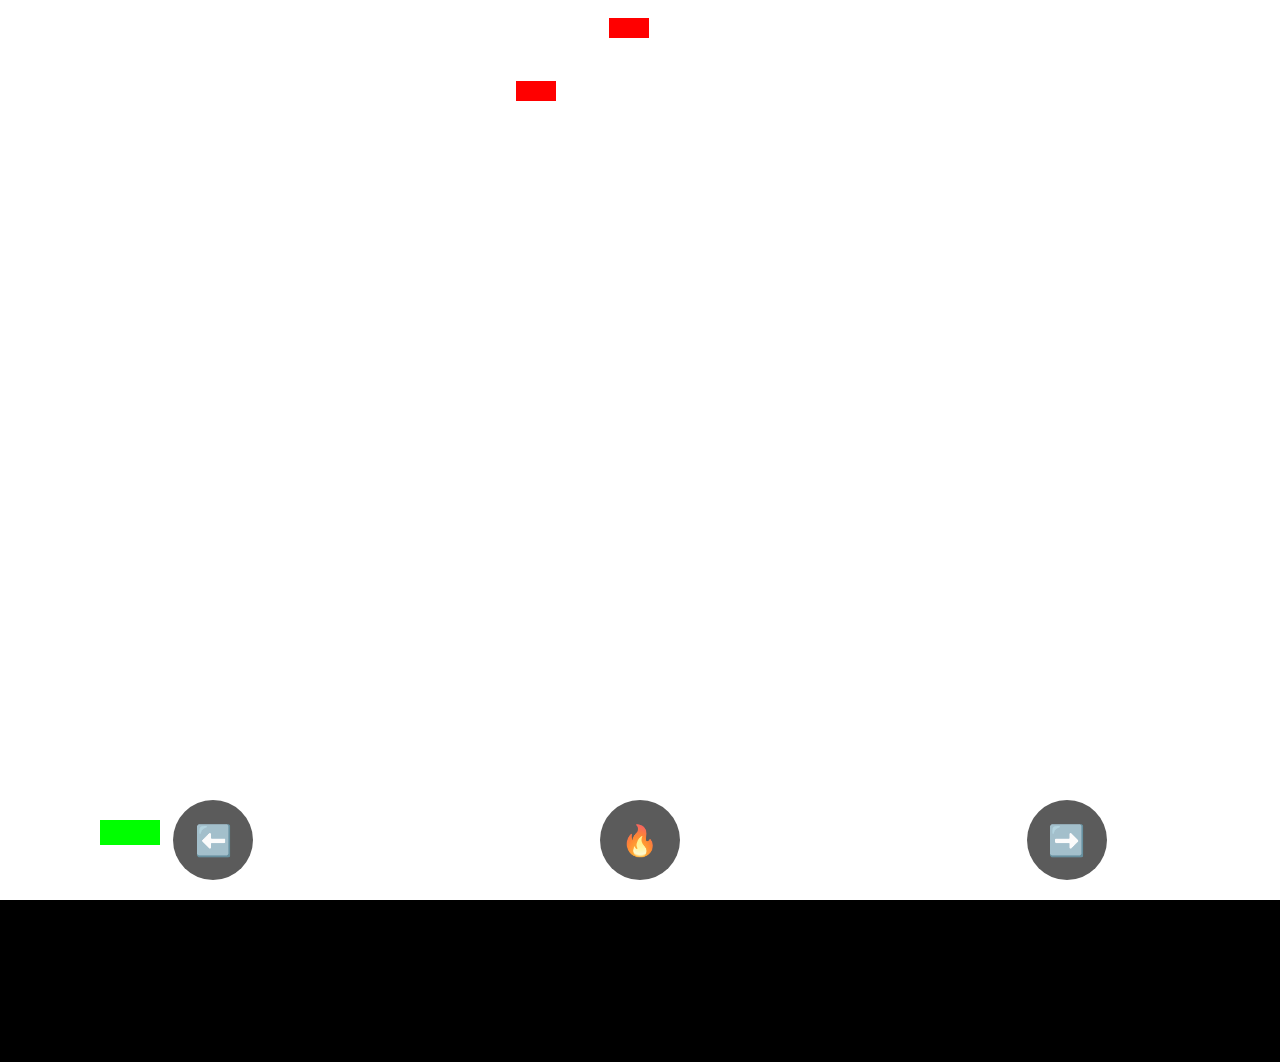
<file: test/index.html>
<!DOCTYPE html>
<html>
<head>
<meta charset="utf-8">
<meta name="viewport" content="width=device-width, initial-scale=1.0, user-scalable=no">
<title>Mobile WebGL Shooter</title>
<style>
  body { margin:0; overflow:hidden; background:black; touch-action:none; }
  canvas { display:block; background:#111; }
  #score {
    position:absolute;
    color:white;
    top:10px;
    left:10px;
    font-family:Arial;
    z-index:10;
  }
  .controls {
    position:absolute;
    bottom:20px;
    width:100%;
    display:flex;
    justify-content:space-around;
    z-index:10;
  }
  button {
    width:80px;
    height:80px;
    font-size:30px;
    border-radius:50%;
    border:none;
    background:#333;
    color:white;
    opacity:0.8;
  }
</style>
</head>
<body>

<div id="score">Score: 0</div>
<canvas id="glcanvas"></canvas>

<div class="controls">
  <button id="left">⬅️</button>
  <button id="shoot">🔥</button>
  <button id="right">➡️</button>
</div>

<script>
const canvas = document.getElementById("glcanvas");
const gl = canvas.getContext("webgl");

function resizeCanvas() {
  canvas.width = window.innerWidth;
  canvas.height = window.innerHeight;
  gl.viewport(0, 0, canvas.width, canvas.height);
}
resizeCanvas();
window.addEventListener("resize", resizeCanvas);

const vertexShaderSource = `
attribute vec2 a_position;
uniform vec2 u_resolution;
void main() {
    vec2 zeroToOne = a_position / u_resolution;
    vec2 zeroToTwo = zeroToOne * 2.0;
    vec2 clipSpace = zeroToTwo - 1.0;
    gl_Position = vec4(clipSpace * vec2(1, -1), 0, 1);
}
`;

const fragmentShaderSource = `
precision mediump float;
uniform vec4 u_color;
void main() {
    gl_FragColor = u_color;
}
`;

function createShader(type, source) {
  const shader = gl.createShader(type);
  gl.shaderSource(shader, source);
  gl.compileShader(shader);
  return shader;
}

const program = gl.createProgram();
gl.attachShader(program, createShader(gl.VERTEX_SHADER, vertexShaderSource));
gl.attachShader(program, createShader(gl.FRAGMENT_SHADER, fragmentShaderSource));
gl.linkProgram(program);
gl.useProgram(program);

const positionLocation = gl.getAttribLocation(program, "a_position");
const resolutionLocation = gl.getUniformLocation(program, "u_resolution");
const colorLocation = gl.getUniformLocation(program, "u_color");

const positionBuffer = gl.createBuffer();
gl.bindBuffer(gl.ARRAY_BUFFER, positionBuffer);
gl.enableVertexAttribArray(positionLocation);
gl.vertexAttribPointer(positionLocation, 2, gl.FLOAT, false, 0, 0);

let player = { x: 100, y: 0, width: 60, height: 25 };
let bullets = [];
let enemies = [];
let score = 0;

function drawRect(x, y, w, h, color) {
  const vertices = new Float32Array([
    x,y, x+w,y, x,y+h,
    x,y+h, x+w,y, x+w,y+h
  ]);
  gl.bufferData(gl.ARRAY_BUFFER, vertices, gl.STATIC_DRAW);
  gl.uniform4fv(colorLocation, color);
  gl.drawArrays(gl.TRIANGLES, 0, 6);
}

function collision(a,b){
  return a.x < b.x+b.width &&
         a.x+a.width > b.x &&
         a.y < b.y+b.height &&
         a.y+a.height > b.y;
}

function spawnEnemy(){
  enemies.push({
    x: Math.random()*(canvas.width-40),
    y: 0,
    width:40,
    height:20
  });
}
setInterval(spawnEnemy,1000);

// Touch Controls
document.getElementById("left").ontouchstart = () => player.x -= 40;
document.getElementById("right").ontouchstart = () => player.x += 40;
document.getElementById("shoot").ontouchstart = () => {
  bullets.push({x:player.x+25,y:player.y,width:6,height:12});
};

function update(){
  gl.clear(gl.COLOR_BUFFER_BIT);
  gl.uniform2f(resolutionLocation, canvas.width, canvas.height);

  player.y = canvas.height - 80;

  drawRect(player.x, player.y, player.width, player.height, [0,1,0,1]);

  bullets.forEach((b,i)=>{
    b.y -= 8;
    drawRect(b.x,b.y,b.width,b.height,[1,1,0,1]);
  });

  enemies.forEach((e,ei)=>{
    e.y += 3;
    drawRect(e.x,e.y,e.width,e.height,[1,0,0,1]);

    bullets.forEach((b,bi)=>{
      if(collision(b,e)){
        enemies.splice(ei,1);
        bullets.splice(bi,1);
        score+=10;
        document.getElementById("score").innerText="Score: "+score;
      }
    });
  });

  requestAnimationFrame(update);
}
update();
</script>

</body>
</html>gl.uniform2f(resolutionLocation, canvas.width, canvas.height);

let player = { x: 375, y: 550, width: 50, height: 20 };
let bullets = [];
let enemies = [];
let score = 0;

document.addEventListener("keydown", e => {
  if (e.key === "ArrowLeft") player.x -= 20;
  if (e.key === "ArrowRight") player.x += 20;
  if (e.key === " ") {
    bullets.push({ x: player.x + 22, y: player.y, width: 5, height: 10 });
  }
});

function drawRect(x, y, width, height, color) {
  const x1 = x;
  const y1 = y;
  const x2 = x + width;
  const y2 = y + height;
  const vertices = new Float32Array([
    x1,y1, x2,y1, x1,y2,
    x1,y2, x2,y1, x2,y2
  ]);
  gl.bufferData(gl.ARRAY_BUFFER, vertices, gl.STATIC_DRAW);
  gl.uniform4fv(colorLocation, color);
  gl.drawArrays(gl.TRIANGLES, 0, 6);
}

function collision(a, b) {
  return a.x < b.x + b.width &&
         a.x + a.width > b.x &&
         a.y < b.y + b.height &&
         a.y + a.height > b.y;
}

function spawnEnemy() {
  enemies.push({
    x: Math.random() * 760,
    y: 0,
    width: 40,
    height: 20
  });
}

setInterval(spawnEnemy, 1000);

function update() {
  gl.clear(gl.COLOR_BUFFER_BIT);

  // Player
  drawRect(player.x, player.y, player.width, player.height, [0,1,0,1]);

  // Bullets
  bullets.forEach((b, i) => {
    b.y -= 5;
    drawRect(b.x, b.y, b.width, b.height, [1,1,0,1]);
  });

  // Enemies
  enemies.forEach((e, ei) => {
    e.y += 2;
    drawRect(e.x, e.y, e.width, e.height, [1,0,0,1]);

    bullets.forEach((b, bi) => {
      if (collision(b, e)) {
        enemies.splice(ei,1);
        bullets.splice(bi,1);
        score += 10;
        document.getElementById("score").innerText = "Score: " + score;
      }
    });
  });

  requestAnimationFrame(update);
}

update();
</script>
</body>
</html>
</file>
